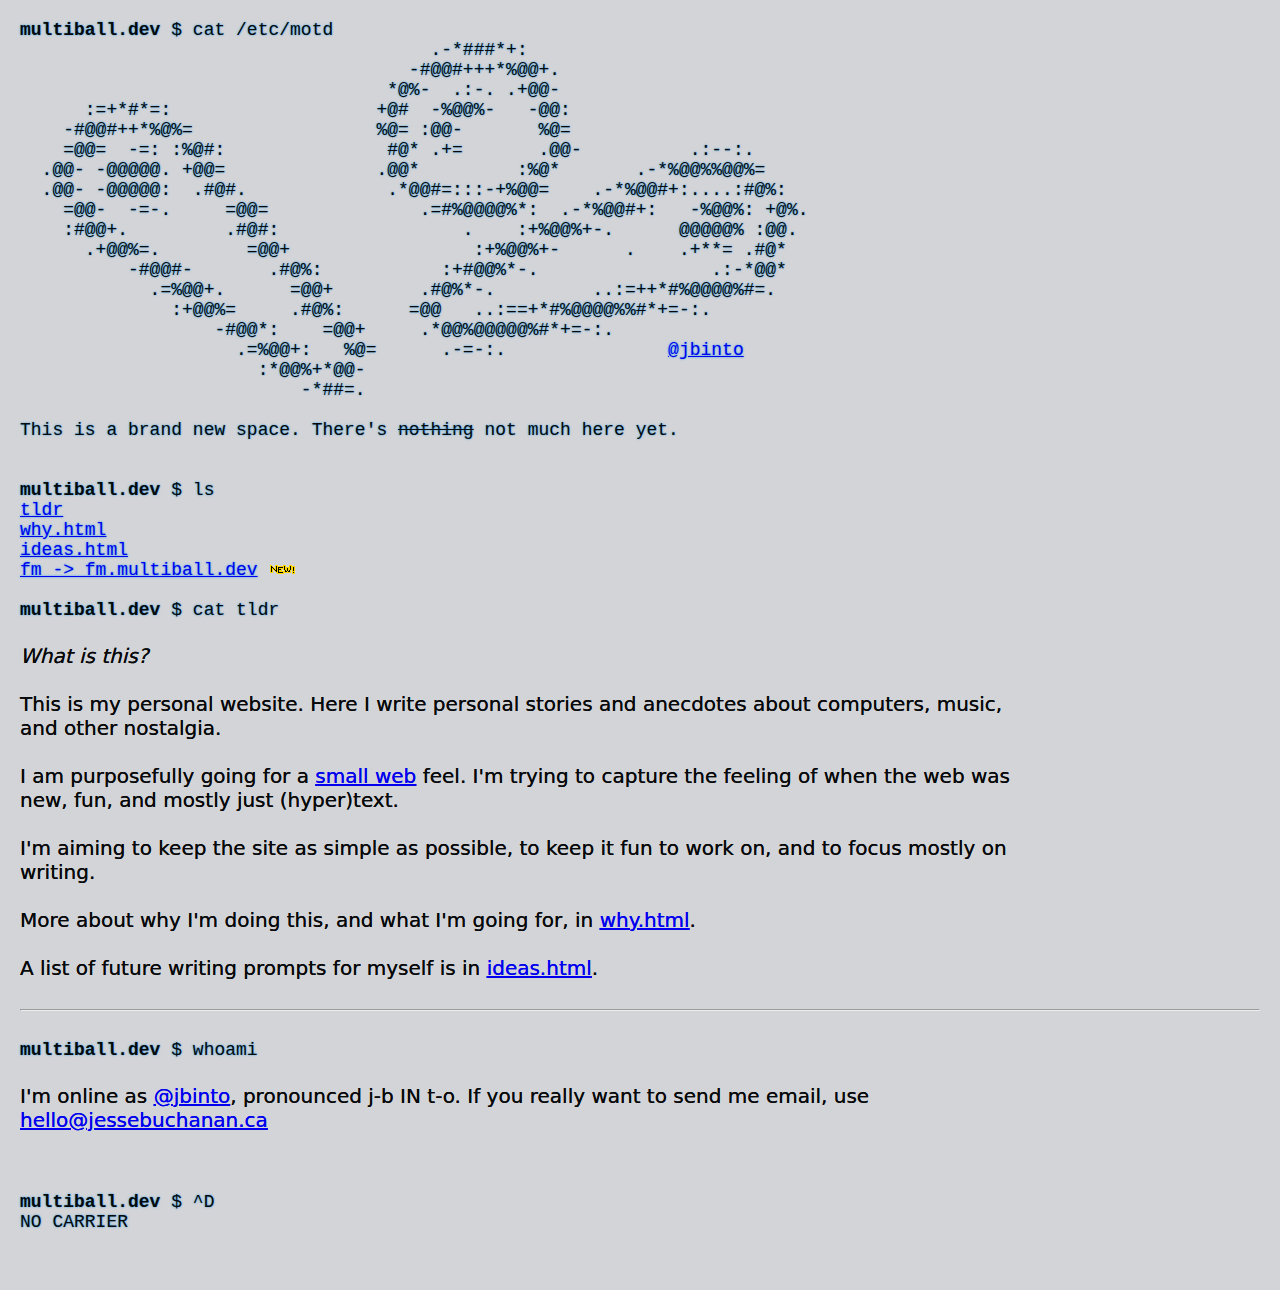
<file: index.html>
<html>
<head>
  <meta name="viewport" content="width=device-width, initial-scale=1">
  <link rel="me" href="https://hachyderm.io/@jbinto">
  <link rel="stylesheet" type="text/css" href="css.css">
</head>
<header><b>multiball.dev</b> $ cat /etc/motd
                                      .-*###*+:
                                    -#@@#+++*%@@+.
                                  *@%-  .:-. .+@@-
      :=+*#*=:                   +@#  -%@@%-   -@@:
    -#@@#++*%@%=                 %@= :@@-       %@=
    =@@=  -=: :%@#:               #@* .+=       .@@-          .:--:.
  .@@- -@@@@@. +@@=              .@@*         :%@*       .-*%@@%%@@%=
  .@@- -@@@@@:  .#@#.             .*@@#=:::-+%@@=    .-*%@@#+:....:#@%:
    =@@-  -=-.     =@@=              .=#%@@@@%*:  .-*%@@#+:   -%@@%: +@%.
    :#@@+.         .#@#:                 .    :+%@@%+-.      @@@@@% :@@.
      .+@@%=.        =@@+                 :+%@@%+-      .    .+**= .#@*
          -#@@#-       .#@%:           :+#@@%*-.                .:-*@@*
            .=%@@+.      =@@+        .#@%*-.         ..:=++*#%@@@@%#=.
              :+@@%=     .#@%:      =@@   ..:==+*#%@@@@%%#*+=-:.
                  -#@@*:    =@@+     .*@@%@@@@@%#*+=-:.
                    .=%@@+:   %@=      .-=-:.               <a href="https://hachyderm.io/@jbinto">@jbinto</a>
                      :*@@%+*@@-                        
                          -*##=.                     

This is a brand new space. There's <s>nothing</s> not much here yet.


<b>multiball.dev</b> $ ls
<a href="#tldr">tldr</a>
<a href="why.html">why.html</a>
<a href="ideas.html">ideas.html</a>
<a href="https://fm.multiball.dev">fm -> fm.multiball.dev</a> <img src="new2.gif" alt="New, in the style of Yahoo! c. 1997" /> 

</header>

<a name="tldr"></a>
<b>multiball.dev</b> $ cat tldr
<section>
<em>What is this?</em>

This is my personal website. Here I write personal stories and anecdotes about computers, music, and other nostalgia. 

I am purposefully going for a <a href="https://neustadt.fr/essays/the-small-web/">small web</a> feel. I'm trying to capture the feeling of when the web was new, fun, and mostly just (hyper)text. 

I'm aiming to keep the site as simple as possible, to keep it fun to work on, and to focus mostly on writing.

More about why I'm doing this, and what I'm going for, in <a href="why.html">why.html</a>.

A list of future writing prompts for myself is in <a href="ideas.html">ideas.html</a>.
</section>

<footer>
<hr>
<b>multiball.dev</b> $ whoami
<section>  
I'm online as <a href="https://hachyderm.io/@jbinto">@jbinto</a>, pronounced j-b IN t-o. If you really want to send me email, use <a href="mailto:hello@jessebuchanan.ca">hello@jessebuchanan.ca</a>
</section>


<b>multiball.dev</b> $ ^D
NO CARRIER
</footer>

</html>
</file>
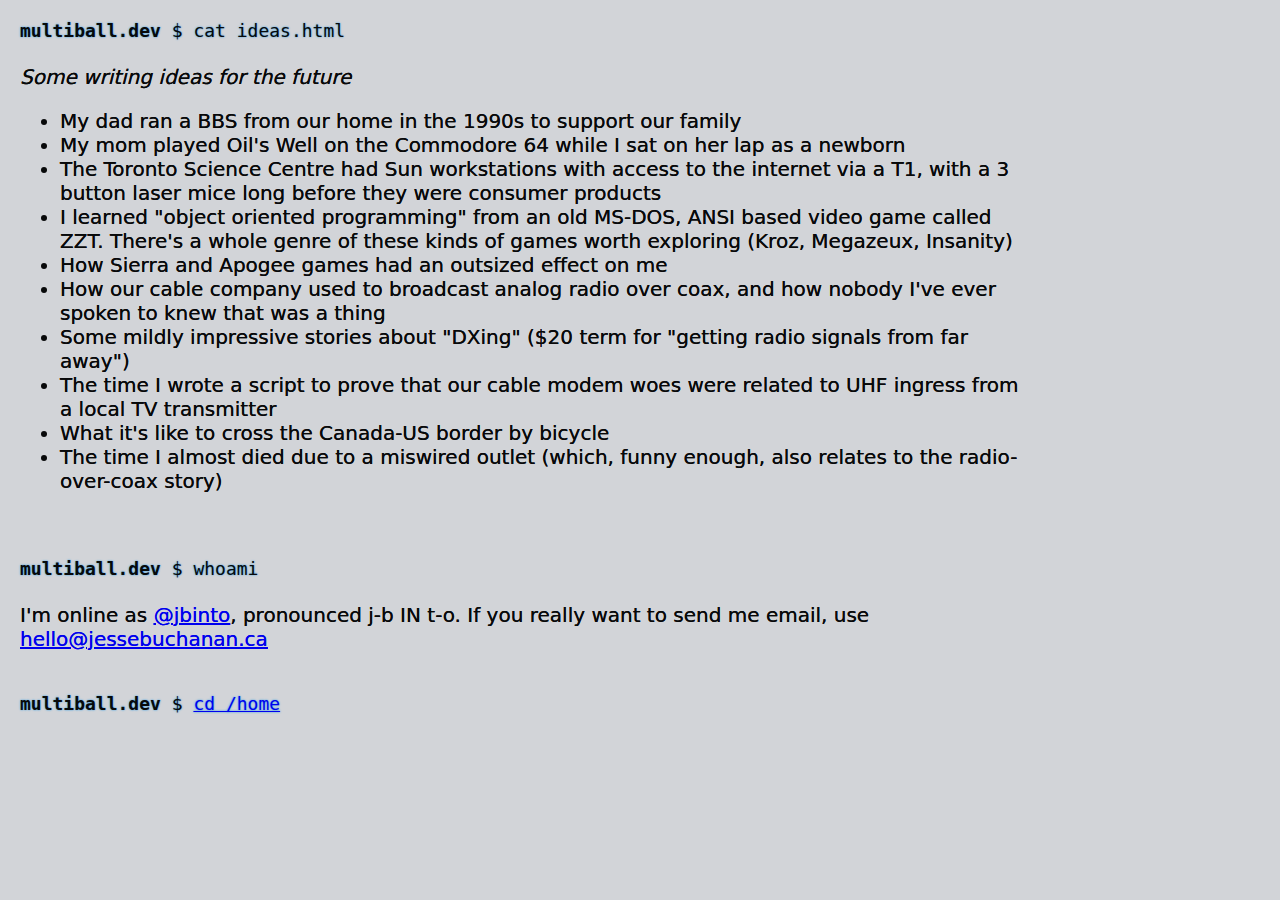
<file: ideas.html>
<html>
<head>
  <meta name="viewport" content="width=device-width, initial-scale=1">
  <link rel="me" href="https://hachyderm.io/@jbinto">
  <link rel="stylesheet" type="text/css" href="css.css">
</head>
<b>multiball.dev</b> $ cat ideas.html
<section>
<em>Some writing ideas for the future</em>
<ul>
  <li>My dad ran a BBS from our home in the 1990s to support our family </li>
  <li>My mom played Oil's Well on the Commodore 64 while I sat on her lap as a newborn</li>
  <li>The Toronto Science Centre had Sun workstations with access to the internet via a T1, with a 3 button laser mice long before they were consumer products </li>
  <li>I learned "object oriented programming" from an old MS-DOS, ANSI based video game called ZZT. There's a whole genre of these kinds of games worth exploring (Kroz, Megazeux, Insanity) </li>
  <li>How Sierra and Apogee games had an outsized effect on me</li>
  <li>How our cable company used to broadcast analog radio over coax, and how nobody I've ever spoken to knew that was a thing</li>
  <li>Some mildly impressive stories about "DXing" ($20 term for "getting radio signals from far away")</li>
  <li>The time I wrote a script to prove that our cable modem woes were related to UHF ingress from a local TV transmitter</li>
  <li>What it's like to cross the Canada-US border by bicycle</li>
  <li>The time I almost died due to a miswired outlet (which, funny enough, also relates to the radio-over-coax story)</li>
</ul>
</section>

<footer>
<b>multiball.dev</b> $ whoami
<section>  
I'm online as <a href="https://hachyderm.io/@jbinto">@jbinto</a>, pronounced j-b IN t-o. If you really want to send me email, use <a href="mailto:hello@jessebuchanan.ca">hello@jessebuchanan.ca</a>
</section>

<b>multiball.dev</b> $ <a href="index.html">cd /home</a>
</footer>

</html>
</file>
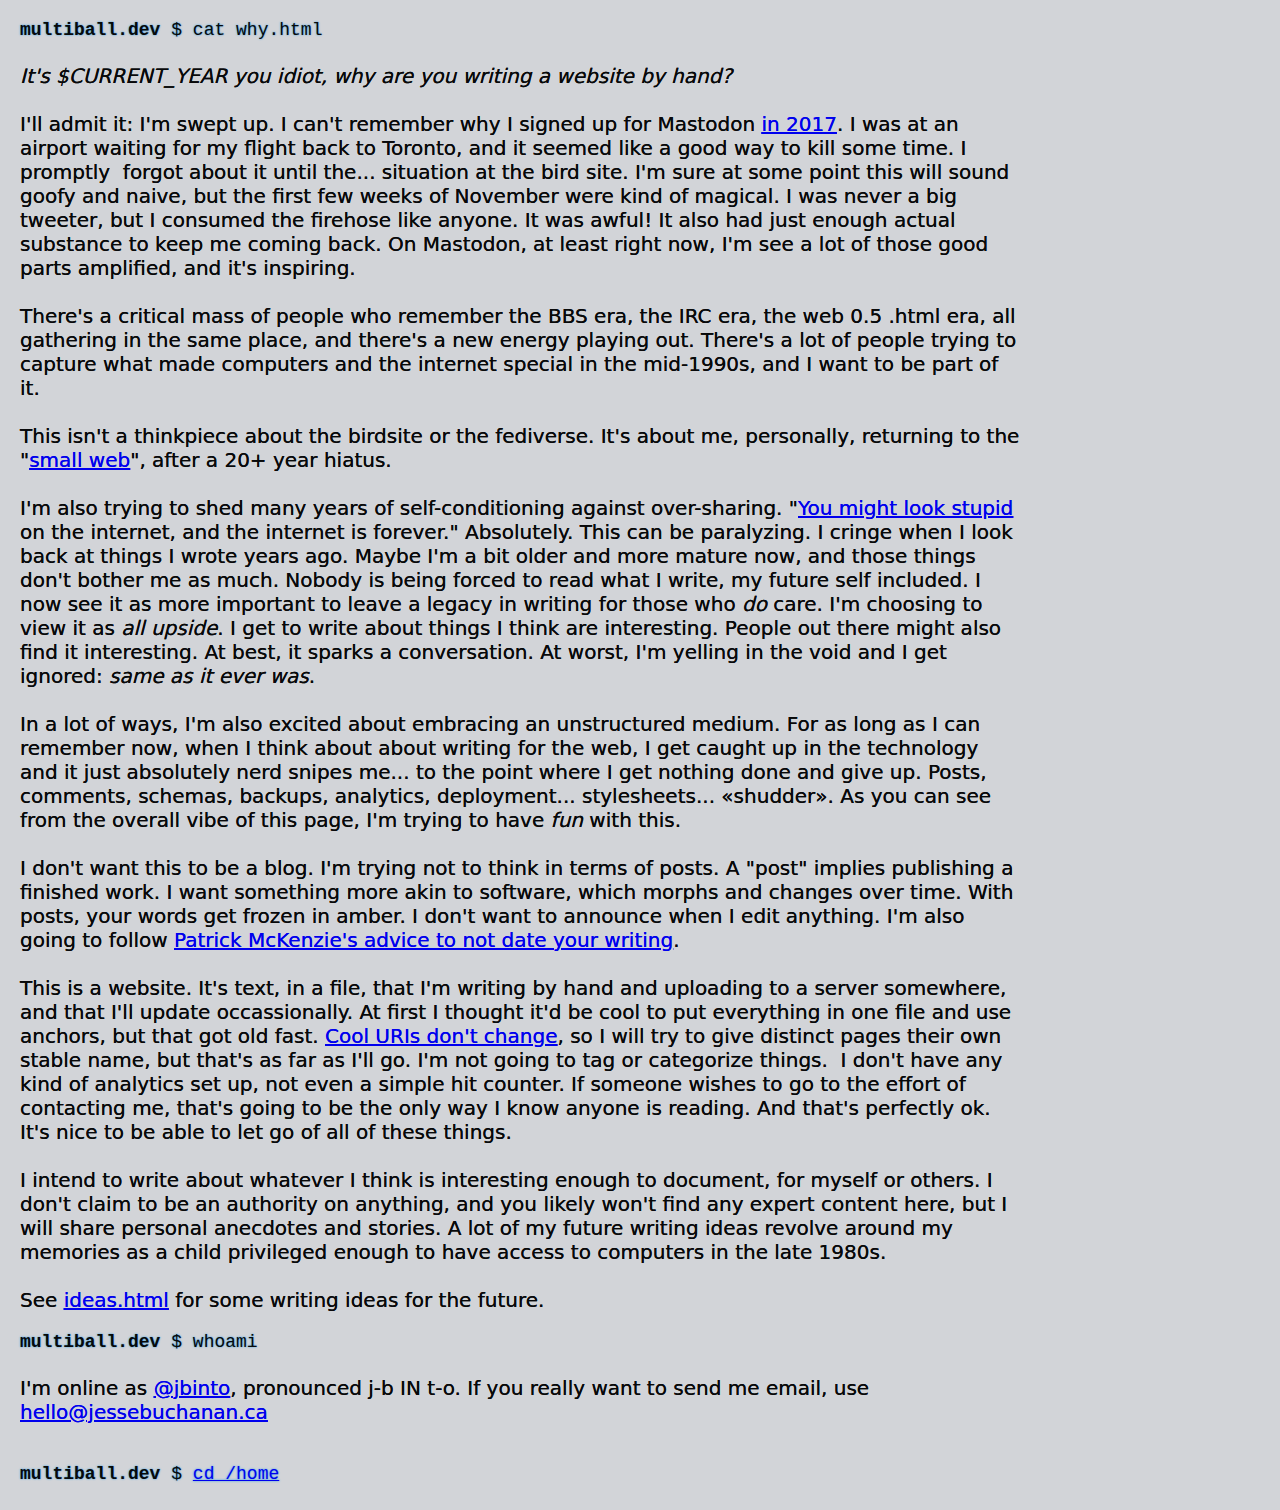
<file: why.html>
<html>
<head>
  <meta name="viewport" content="width=device-width, initial-scale=1">
  <link rel="me" href="https://hachyderm.io/@jbinto">
  <link rel="stylesheet" type="text/css" href="css.css">
</head>
<b>multiball.dev</b> $ cat why.html
<section>
<em>It's $CURRENT_YEAR you idiot, why are you writing a website by hand?</em>

I'll admit it: I'm swept up. I can't remember why I signed up for Mastodon <a href="https://web.archive.org/web/20221210051951/https://mastodon.social/@jbinto/1503747">in 2017</a>. I was at an airport waiting for my flight back to Toronto, and it seemed like a good way to kill some time. I promptly  forgot about it until the... situation at the bird site. I'm sure at some point this will sound goofy and naive, but the first few weeks of November were kind of magical. I was never a big tweeter, but I consumed the firehose like anyone. It was awful! It also had just enough actual substance to keep me coming back. On Mastodon, at least right now, I'm see a lot of those good parts amplified, and it's inspiring. 

There's a critical mass of people who remember the BBS era, the IRC era, the web 0.5 .html era, all gathering in the same place, and there's a new energy playing out. There's a lot of people trying to capture what made computers and the internet special in the mid-1990s, and I want to be part of it.

This isn't a thinkpiece about the birdsite or the fediverse. It's about me, personally, returning to the "<a href="https://www.google.ca/search?q=small+web">small web</a>", after a 20+ year hiatus. 

I'm also trying to shed many years of self-conditioning against over-sharing. "<a href="https://danluu.com/look-stupid/">You might look stupid</a> on the internet, and the internet is forever." Absolutely. This can be paralyzing. I cringe when I look back at things I wrote years ago. Maybe I'm a bit older and more mature now, and those things don't bother me as much. Nobody is being forced to read what I write, my future self included. I now see it as more important to leave a legacy in writing for those who <em>do</em> care. I'm choosing to view it as <em>all upside</em>. I get to write about things I think are interesting. People out there might also find it interesting. At best, it sparks a conversation. At worst, I'm yelling in the void and I get ignored: <em>same as it ever was</em>.

In a lot of ways, I'm also excited about embracing an unstructured medium. For as long as I can remember now, when I think about about writing for the web, I get caught up in the technology and it just absolutely <a href="https://xkcd.com/356/"></a>nerd snipes</a> me... to the point where I get nothing done and give up. Posts, comments, schemas, backups, analytics, deployment... stylesheets... &laquo;shudder&raquo;. As you can see from the overall vibe of this page, I'm trying to have <em>fun</em> with this.

I don't want this to be a blog. I'm trying not to think in terms of posts. A "post" implies publishing a finished work. I want something more akin to software, which morphs and changes over time. With posts, your words get frozen in amber. I don't want to announce when I edit anything. I'm also going to follow <a href="https://web.archive.org/web/20210616023817/https://twitter.com/patio11/status/1234146067589029890">Patrick McKenzie's advice to not date your writing</a>. 

This is a website. It's text, in a file, that I'm writing by hand and uploading to a server somewhere, and that I'll update occassionally. At first I thought it'd be cool to put everything in one file and use anchors, but that got old fast. <a href="https://www.w3.org/Provider/Style/URI">Cool URIs don't change</a>, so I will try to give distinct pages their own stable name, but that's as far as I'll go. I'm not going to tag or categorize things.  I don't have any kind of analytics set up, not even a simple hit counter. If someone wishes to go to the effort of contacting me, that's going to be the only way I know anyone is reading. And that's perfectly ok. It's nice to be able to let go of all of these things.

I intend to write about whatever I think is interesting enough to document, for myself or others. I don't claim to be an authority on anything, and you likely won't find any expert content here, but I will share personal anecdotes and stories. A lot of my future writing ideas revolve around my memories as a child privileged enough to have access to computers in the late 1980s. 

See <a href="ideas.html">ideas.html</a> for some writing ideas for the future.
</section>

<footer>
<b>multiball.dev</b> $ whoami
<section>  
I'm online as <a href="https://hachyderm.io/@jbinto">@jbinto</a>, pronounced j-b IN t-o. If you really want to send me email, use <a href="mailto:hello@jessebuchanan.ca">hello@jessebuchanan.ca</a>
</section>

<b>multiball.dev</b> $ <a href="index.html">cd /home</a>
</footer>

</html>
</file>
<file: css.css>
@media (max-width: 500px) {
  header {
    zoom: 0.5;
  }
}

body { 
  background-color: #D2D4D8;
  margin: 20px;
  font-size: 18px;
  color: #08090A;
  padding: 0;
  text-shadow: 0 0 2px #2097E7;

  /* like a <pre> tag */
  font-family: monospace;
}

header, footer {
  white-space: pre;
}

section {
  font-family: system-ui, -apple-system, BlinkMacSystemFont, 'Segoe UI', Roboto, Oxygen, Ubuntu, Cantarell, 'Open Sans', 'Helvetica Neue', sans-serif;
  max-width: 1000px;
  text-overflow: wrap;
  /* white-space: normal; */
  white-space: pre-wrap;
  text-shadow: 0 0 0px;
  font-size: 20px;
}
section ul {
  white-space: normal;
}
</file>
